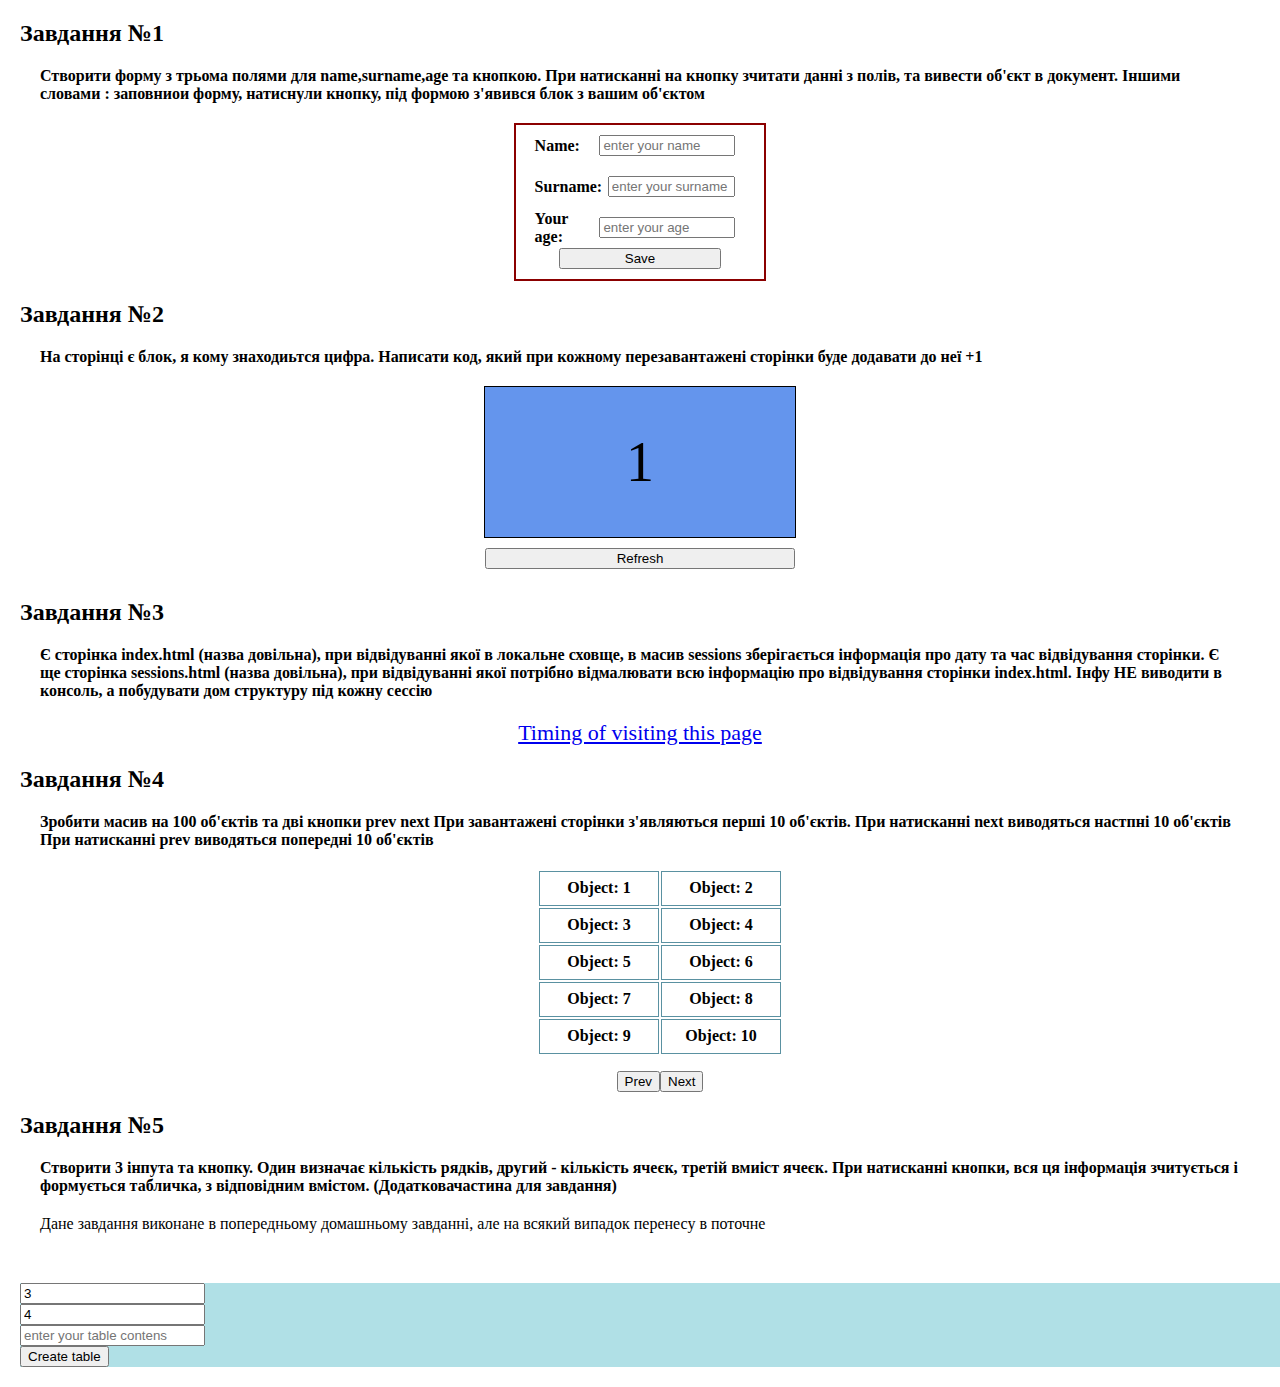
<file: lesson10/index.html>
<!doctype html>
<html lang="en">
<head>
    <meta charset="UTF-8">
    <meta name="viewport"
          content="width=device-width, user-scalable=no, initial-scale=1.0, maximum-scale=1.0, minimum-scale=1.0">
    <meta http-equiv="X-UA-Compatible" content="ie=edge">
    <title>Home work(lesson 10)</title>
    <link rel="stylesheet" href="./style.css">
</head>
<body>
<div id = 'task1'>
    <div class = 'descr'>
        <h2>Завдання №1</h2>
        <p><b> Створити форму з трьома полями для name,surname,age та кнопкою.
            При натисканні на кнопку зчитати данні з полів, та вивести об'єкт в документ.
            Іншими словами : заповниои форму, натиснули кнопку, під формою з'явився блок з вашим об'єктом</b>
        </p>
    </div>
    <div id="box-form1">
        <form name = 'form1'>

            <label class="label_t1">
                <span><b>Name:</b></span>
                <input type="text"
                             name="name"
                             value=""
                             placeholder="enter your name"
                required>
            </label>

            <label class="label_t1">
                <span><b>Surname:</b> </span>
                <input type="text"
                                name="surname"
                                value=""
                                placeholder="enter your surname"
                required>
            </label>

            <label class="label_t1">
                <span><b>Your age:</b></span>
                <input type="number"
                                     name="age"
                                     value=""
                                     min=0;
                                     placeholder="enter your age"
                required>
            </label>
            <button>
                Save
            </button>
<!--                <p class="result_t1"></p>-->
        </form>

    </div>
</div>

<div id='task2'>
    <div class='descr'>
        <h2>Завдання №2</h2>
        <p><b>На сторінці є блок, я кому знаходиьтся цифра. Написати код, який при кожному перезавантажені сторінки буде
            додавати до неї +1</b></p>
    </div>
    <div id='containerTask2'>
        <div class='boxTask2'></div>
        <button id = 'refreshTask2'>
            Refresh
        </button>
    </div>
</div>

<div id='task3'>
    <div class='descr'>
        <h2>Завдання №3</h2>
        <p><b>Є сторінка index.html (назва довільна), при відвідуванні якої в локальне сховще, в масив sessions зберігається інформація про дату та час відвідування сторінки.
            Є ще сторінка sessions.html (назва довільна),
            при відвідуванні якої потрібно відмалювати всю інформацію про відвідування сторінки index.html. 
            Інфу НЕ виводити в консоль, а побудувати дом структуру під кожну сессію
            </b></p>
    </div>
    <div class='anchT3'>
        <a href="./sessions.html" target="_blank">Timing of visiting this page</a>
    </div>
</div>
<div id='task4'>
    <div class="descr">
        <h2>Завдання №4</h2>
        <p><b> Зробити масив на 100 об'єктів та дві кнопки prev next
            При завантажені сторінки з'являються перші 10 об'єктів.
            При натисканні next виводяться настпні 10 об'єктів
            При натисканні prev виводяться попередні 10 об'єктів
        </b></p>
    </div>
    <div class="containerTask4">
        <div id="arrayElements">
        </div>
        <div class="buttons">
            <button id="prev">Prev</button>
            <button id="next">Next</button>
        </div>

    </div>


</div>
<div id="task5">
    <div class="descr">
        <h2>Завдання №5</h2>
        <p><b> Створити 3 інпута та кнопку. Один визначає кількість рядків, другий - кількість ячеєк, третій вмиіст ячеєк.
            При натисканні кнопки, вся ця інформація зчитується і формується табличка, з відповідним вмістом.
            (Додатковачастина для завдання)

        </b></p>
        <p>Дане завдання виконане в попередньому домашньому завданні, але на всякий випадок перенесу в поточне </p>
        <div class="containerTask5">


        </div>
    </div>
</div>
<script src='./lesson10.js'></script>

</body>
</html>
</file>
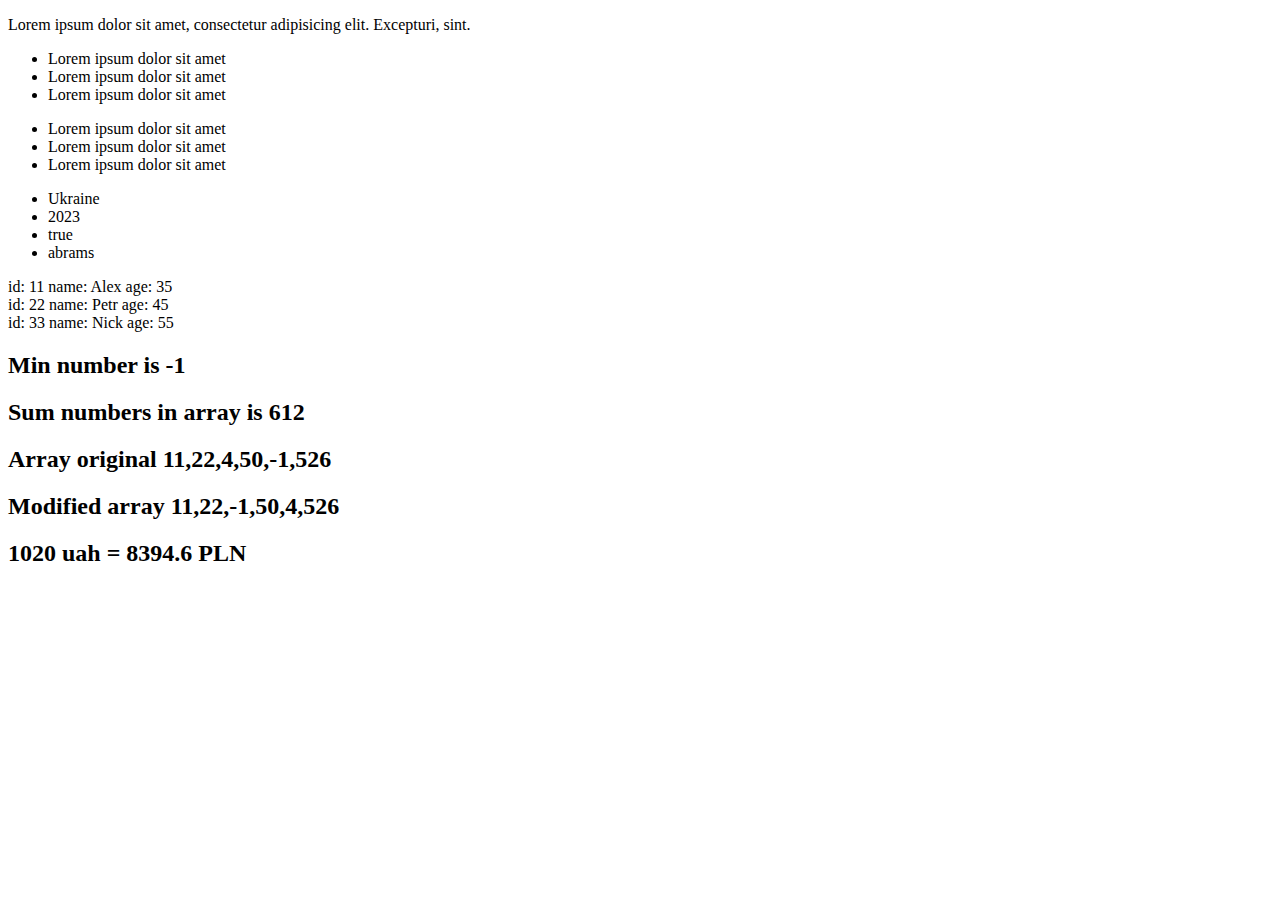
<file: Lesson4/index.html>
<!doctype html>
<html lang="en">
<head>
    <meta charset="UTF-8">
    <meta name="viewport"
          content="width=device-width, user-scalable=no, initial-scale=1.0, maximum-scale=1.0, minimum-scale=1.0">
    <title>Lesson #4</title>
</head>
<body>
<script src = "./func.js"></script>

</body>
</html>
</file>
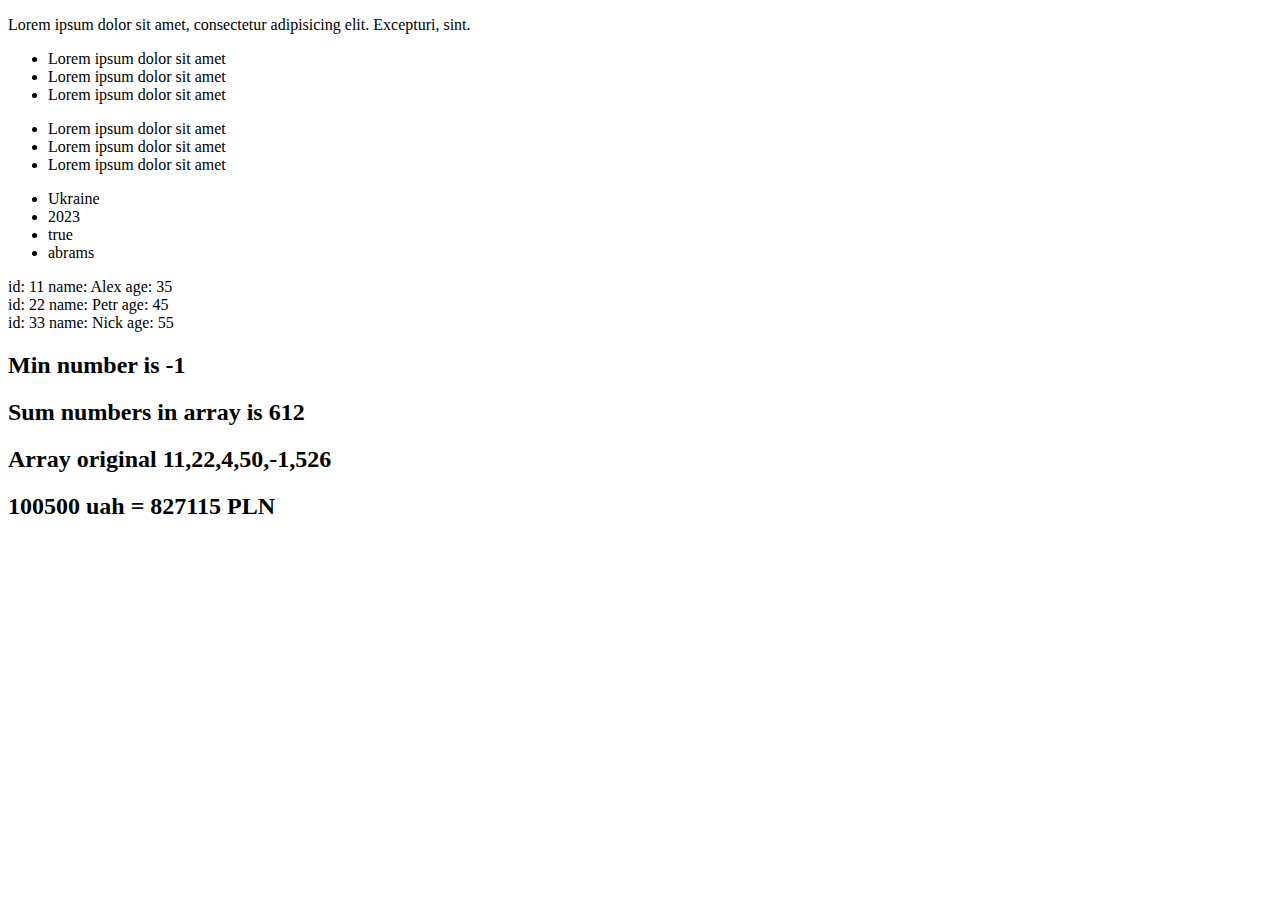
<file: Lesson5/index.html>
<!doctype html>
<html lang="en">
<head>
    <meta charset="UTF-8">
    <meta name="viewport"
          content="width=device-width, user-scalable=no, initial-scale=1.0, maximum-scale=1.0, minimum-scale=1.0">
    <meta http-equiv="X-UA-Compatible" content="ie=edge">
    <title>Document</title>
</head>
<body>
<script src = "./functions.js"></script>
</body>
</html>
</file>
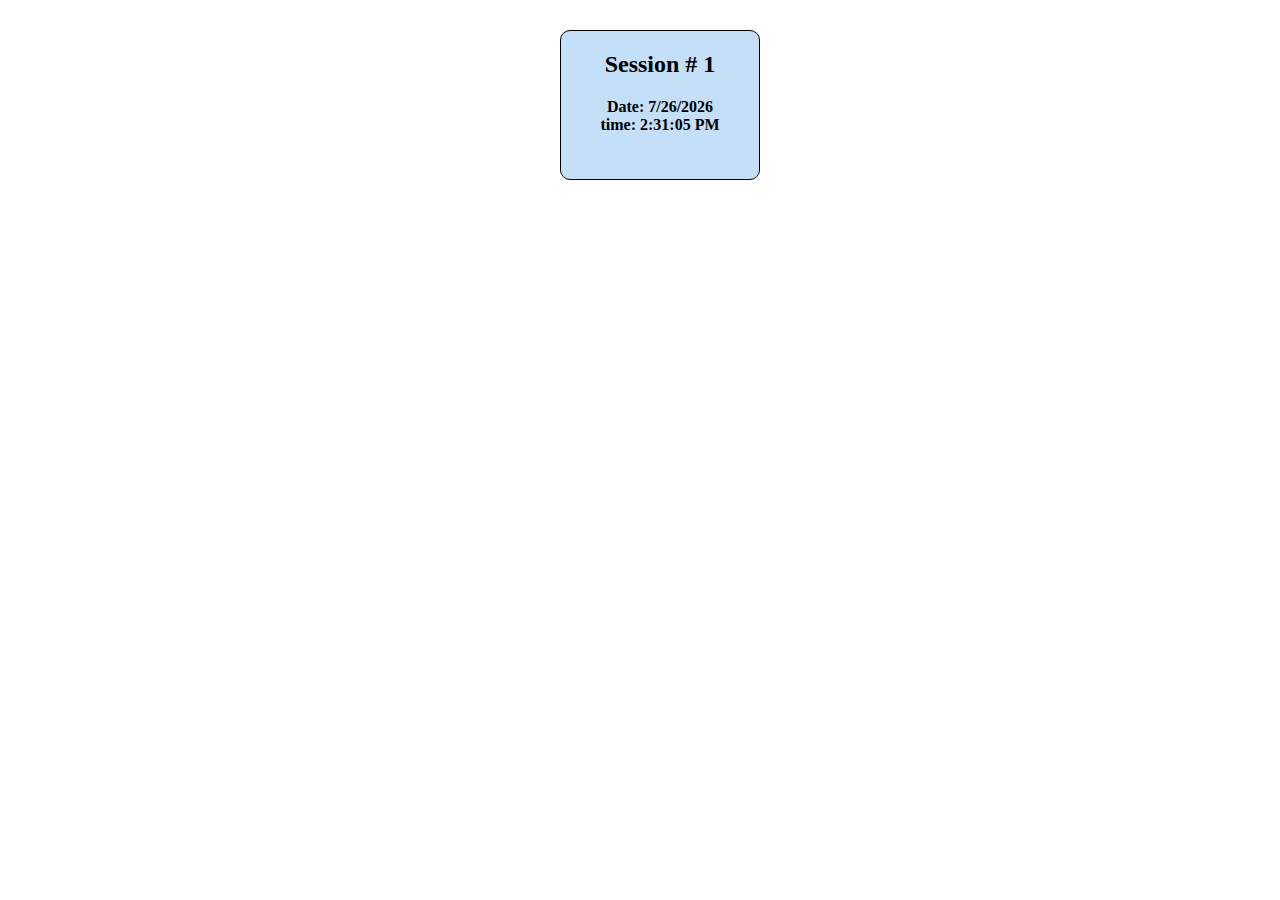
<file: lesson10/sessions.html>
<!doctype html>
<html lang="en">
<head>
    <meta charset="UTF-8">
    <meta name="viewport"
          content="width=device-width, user-scalable=no, initial-scale=1.0, maximum-scale=1.0, minimum-scale=1.0">
    <meta http-equiv="X-UA-Compatible" content="ie=edge">
    <title>Sessions</title>
    <link rel="stylesheet" href="./style.css">
</head>
<body>


<script>
    let arrSessions = JSON.parse(localStorage.getItem('sessions'));
    const mainBox = document.createElement('div');
    mainBox.classList.add('mainBox');
    for (let i = 0; i < arrSessions.length; i++) {
        let arrSession = arrSessions[i];
        let itemBox = document.createElement('div');
        itemBox.classList.add('itemBox');
        let h2 = document.createElement('h2');
        let parag = document.createElement('p');
        h2.innerText = `Session # ${i+1}`;
        let innerDate = new Date(arrSession);
        let dateSession = innerDate.toLocaleDateString();
        let timeSession = innerDate.toLocaleTimeString();

        parag.innerHTML = `<b>Date: ${dateSession} <br>
            time: ${timeSession}</b>`;
        itemBox.appendChild(h2);
        itemBox.appendChild(parag);
        mainBox.appendChild(itemBox);

    }

    document.body.appendChild(mainBox);

</script>
</body>
</html>
</file>
<file: lesson10/style.css>
body{
    margin: 20px;
}
.descr > p {
    margin: 20px;
}
#box-form1{
    display: flex;
    width: 100%;
    text-align: center;
    justify-content: center;
    align-items: center;

}

#box-form1 > form{
    width: 20%;
    display: flex;
    flex-direction: column;
    align-items: center;
    text-align: center;
    border: 2px darkred solid;

}
#box-form1 button{
    width: 65%;
    margin-bottom: 10px;
}
.label_t1{
    display:flex;
    justify-content: center;
    /*height: 50px;*/
    align-items:center;
    width: 85%;
}
.label_t1 input{
    height: 80%;
    width: 70%;
    margin: 10px;
}
.label_t1 span{
    width: 30%;
    text-align: left;

}
.resultBox, .anchT3{
    text-align: center;
    align-items: center;
    width: 100%;
    font-size: 22px;
}
#containerTask2{
    width: 100%;
    display: flex;
    justify-content: center;
    flex-direction: column;
    align-items: center;
}
.boxTask2 {
    width: 25%;
    height: 150px;
    background-color: cornflowerblue;
    border: 1px black solid;
    text-align: center;

    font-size: 56px;
    display: flex;
    justify-content: center;
    align-items: center;
}
/*.boxTask2 {*/
/*    margin: auto;*/
/*}*/
#containerTask2 > button{
    width: 25%;
    margin: 10px;
}

/*==========================*/

.mainBox {
    margin: 20px;
    width: 100%;
    height: 100%;
    display: flex;
    flex-wrap: wrap;
    justify-content: center;
    align-items: center;


}

.itemBox {
    background-color: rgba(167, 206, 245, 0.66);
    width: 200px;
    height: 150px;
    border: 1.5px black solid;
    border-radius: 10px;
    text-align: center;
    justify-items: center;
    box-sizing: border-box;
    margin: 10px;

}

#arrayElements, .buttons{
    width: 100vw;
    height: 100%;
    /*background-color: lightgray;*/
    margin-bottom: 15px;
    display: flex;
    justify-content: center;
    align-items: center;
}
table td {
    border: 1.5px solid #5a91a1;
    width: 120px;
    height: 35px;
    box-sizing: border-box;
    text-align: center;
    justify-content: center;
    background: transparent;
}

 .form_task2{
    margin-top: 50px;
    background: powderblue;
    width: 100vw;
    /*height: 50px;*/
    align-items: center;

}
#table1{
    margin-top: 50px;
}

#table1 > tr, #table1 > td {
    border: 1px solid black;
}

#table1 > td {
    height: 45px;
    width: 150px;
    text-align: center;
}
</file>
